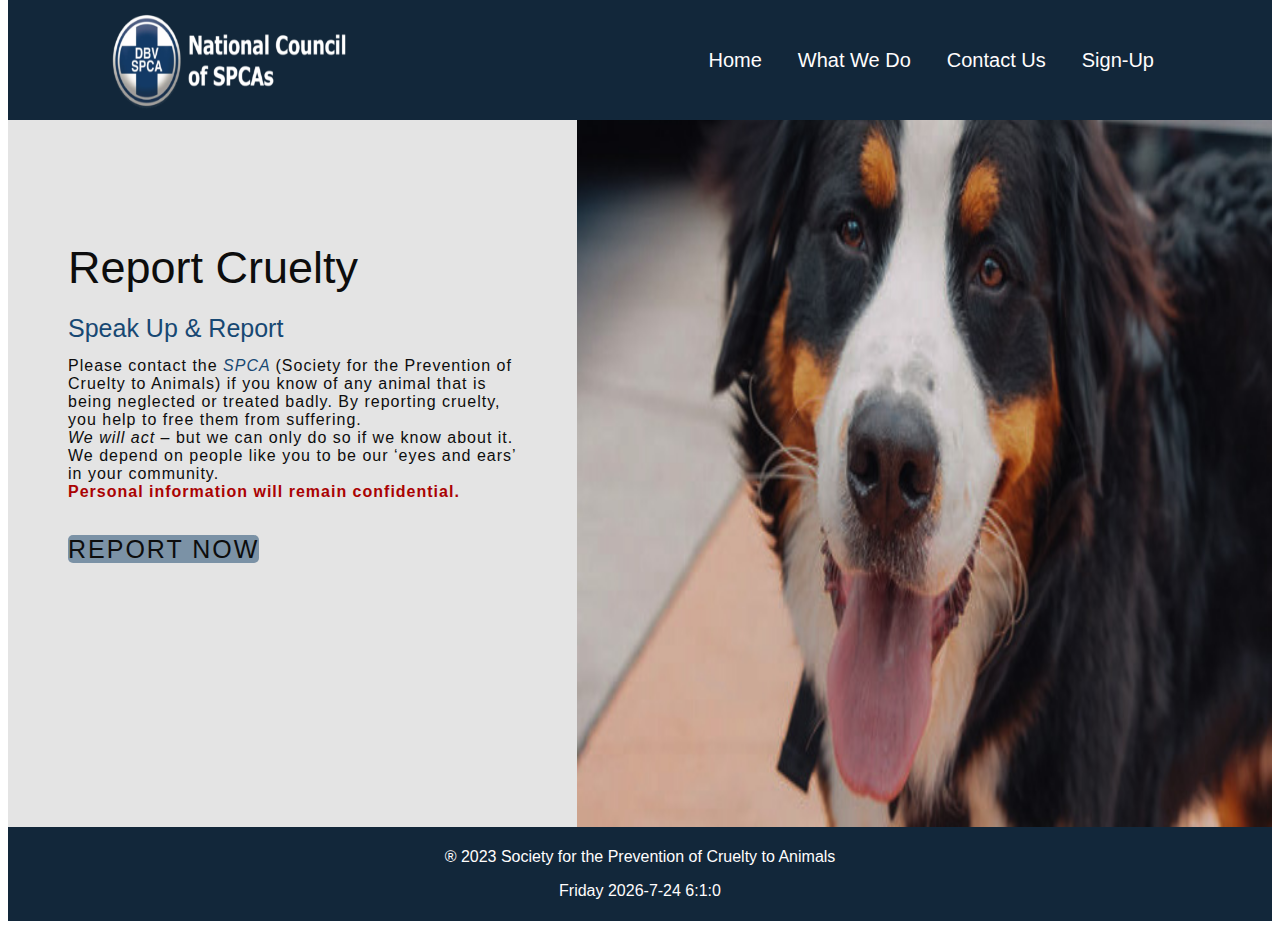
<file: index.html>
<!DOCTYPE html>
<html>
<head>
  <title>SPCA | Home</title>
  <meta charset="UTF-8"/>
  <meta name="viewport" content="width= device-width, initial-scale=1.0"/>
  <link rel="stylesheet" type="text/css" href="Styles.css"/>
</head>
<body>
  <div class="container">
  <div class="row">
<nav class="navbar">
  <!--Reference img  From NSPCA website-->
  <img src="SPCA-Logo.png"width="250" height="100" alt=""/>
  <ul>
  <li><a href="index.html" ">Home</a></li>
  <li><a href="What-We-Do.html" >What We Do</a></li>
  <li><a href="Contact-Us.html" target="_blank">Contact Us</a></li> 
  <li><a href="Sign-Up.html" >Sign-Up</a></li>
  </ul>
</nav>
  <div class="Content">
  <h1>Report Cruelty</h1>
  <h3>Speak Up & Report</h3><br>
  <p>Please contact the <abbr>SPCA </abbr>(Society for the Prevention of Cruelty to Animals) if you know of any 
    animal that is being neglected or treated badly.
    By reporting cruelty, you help to free them from suffering.
  <br><em>We will act </em>– but we can only do so if we know about it. 
    We depend on people like you to be our ‘eyes and ears’ in your 
    community.            
  <br><strong>Personal information will remain confidential.</strong> </p><br>
  <a href = "mailto:nspca@nspca.co.za ">REPORT NOW</a><br> 
  </div>
  </div>
  </div>
  <div class="footer">
<footer>
  <p> &reg; 2023 Society for the Prevention of Cruelty to Animals</p>
  <p id="displayDateTime"></p>
  <script>
    var today = new Date();
    var day = today.getDay();
    var daylist = ["Sunday ","Monday ","Tuesday ","Wednesday ","Thursday ","Friday ","Saturday "];
    var date = today.getFullYear()+'-'+(today.getMonth()+1)+'-'+today.getDate();
    var time = today.getHours() + ":" + today.getMinutes() + ":" + today.getSeconds();
    var dateTime = date+' '+time;
    document.getElementById("displayDateTime").innerHTML =  daylist[day]+dateTime;
  </script>
</footer> 
  </div>
</body>
</html>
</file>
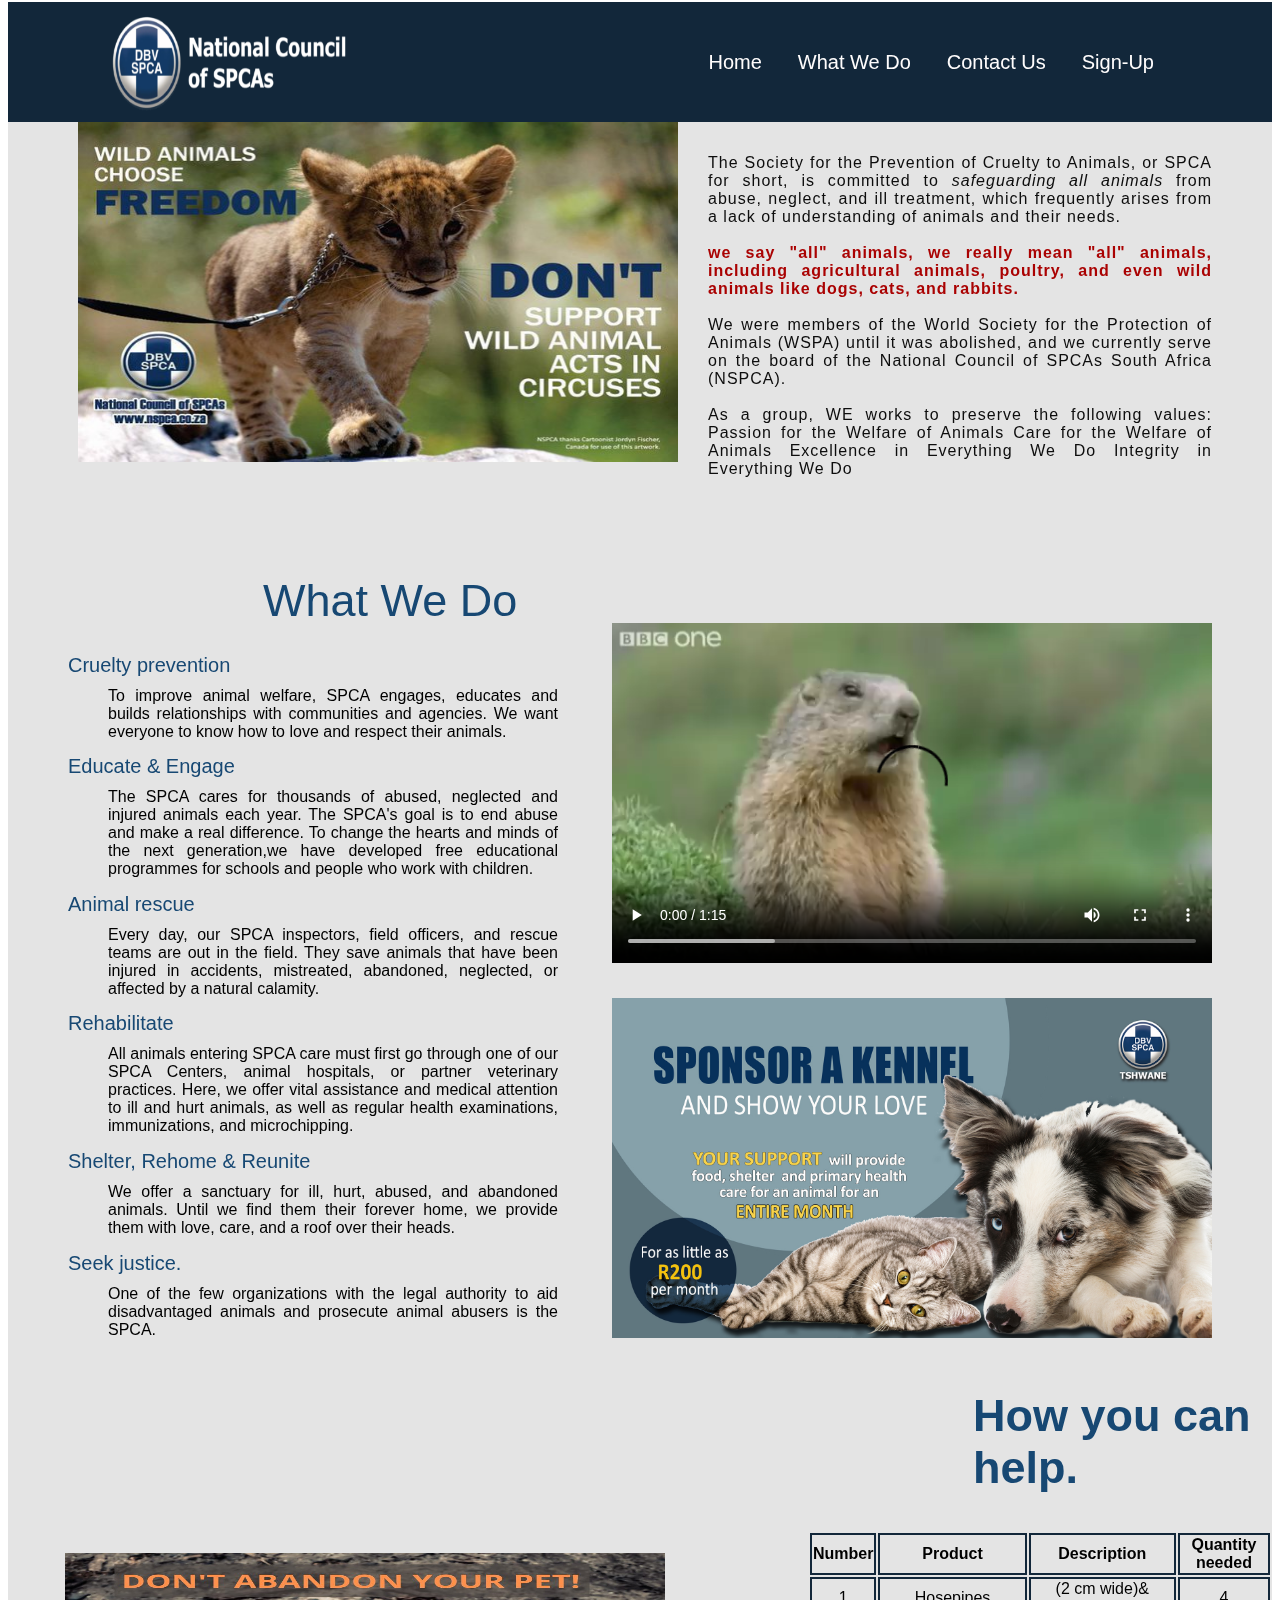
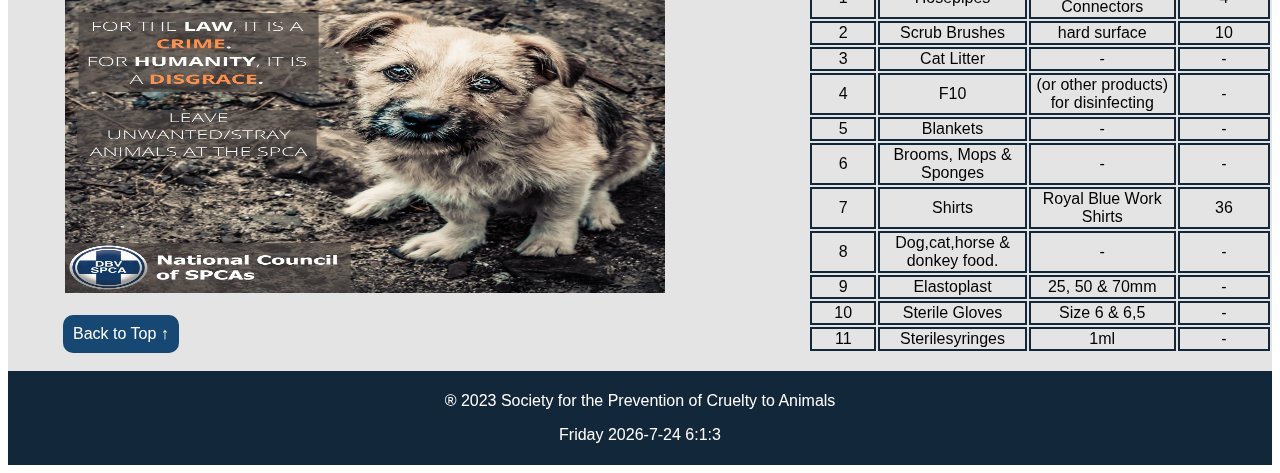
<file: 2-What-We-Do.html>
<!DOCTYPE html>
<html>
<head>
    <title>SPCA | What We Do</title>
    <meta charset="UTF-8"/>
    <meta name="viewport" content="width= device-width, initial-scale=1.0"/>
    <link rel="stylesheet" type="text/css" href="wwd.css"/>
</head>
<body>
    <div class="container">
    <div class="row">
<nav class="navbar">
    <img src="SPCA-Logo.png"width="250" height="100"/>
    <!--Reference img  From NSPCA website-->
    <ul>
    <li><a href="index.html">Home</a></li>
    <li><a href="What-We-Do.html">What We Do</a></li>
    <li><a href="Contact-Us.html" target="_blank">Contact Us</a></li> 
    <li><a href="Sign-Up.html">Sign-Up</a></li>
    </ul>
</nav>
    <img src= "SPCA-wwd.jpeg" class="myImage"/>
    <div class="Content">
    <p>  The Society for the Prevention of Cruelty to Animals, or SPCA for short, is committed to <em>safeguarding all animals</em> from abuse, neglect, 
        and ill treatment, which frequently arises from a lack of understanding of animals and their needs.<br><br><strong> we say "all" animals, we really mean 
        "all" animals, including agricultural animals, poultry, and even wild animals like dogs, cats, and rabbits.</strong><br><br>We were members of the World Society 
        for the Protection of Animals (WSPA) until it was abolished, and we currently serve on the board of the National Council of SPCAs South Africa (NSPCA).<br><br>
        As a group, WE works to preserve the following values: Passion for the Welfare of Animals Care for the Welfare of Animals Excellence in Everything We Do 
        Integrity in Everything We Do</p><br><br>
    <h1>What We Do</h1>
    <dl>
    <h4><dt>Cruelty prevention</dt></h4>
    <dd>To improve animal welfare, SPCA engages, educates and builds relationships with communities and agencies. 
        We want everyone to know how to love and respect their animals.</dd>
     <br> 
    <h4><dt>Educate & Engage</dt></h4>
    <dd>The SPCA cares for thousands of abused, neglected and injured animals each year. The SPCA's goal is to end abuse and make a real difference. 
        To change the hearts and minds of the next generation,we have developed free educational programmes for schools and people who work with children.</dd>
    <br> 
    <h4><dt>Animal rescue</dt></h4>
    <dd>Every day, our SPCA inspectors, field officers, and rescue teams are out in the field.
        They save animals that have been injured in accidents, mistreated, abandoned, neglected, or affected by a natural calamity.</dd>
    <br>
    <h4><dt>Rehabilitate</dt></h4>
    <dd>All animals entering SPCA care must first go through one of our SPCA Centers, animal hospitals, or partner veterinary practices.
        Here, we offer vital assistance and medical attention to ill and hurt animals, as well as regular health examinations, immunizations, 
        and microchipping.</dd>
    <br>    
    <h4><dt>Shelter, Rehome & Reunite</dt></h4>
    <dd>We offer a sanctuary for ill, hurt, abused, and abandoned animals. Until we find them their forever home, we provide them with love,
        care, and a roof over their heads.</dd> 
    <br>   
    <h4><dt>Seek justice.</dt></h4>
    <dd>One of the few organizations with the legal authority to aid disadvantaged animals and prosecute animal abusers is the SPCA.</dd>
    <br>
    </dl>
    <video controls class="myVideo">
    <source src="SPCA-Video.mp4" type="video/mp4">
    </video>   
    <img src= "Sponsor-kennel-banner.jpg" class="myimg"/>
    </div>
    </div>
    
    <div  class="table">
    <h2>How you can help.</h2>
    <table> 
    <tr>
    <th>Number</th>
    <th>Product</th>
    <th>Description</th>
    <th>Quantity needed</th>
    </tr>
    <tr>
    <td>1</td>
    <td>Hosepipes</td>
    <td>(2 cm wide)& Connectors</td>
    <td>4</td>
    </tr>
    <tr>
    <td>2</td>
    <td>Scrub Brushes</td>
    <td>hard surface</td>
    <td>10</td>
    </tr>
    <tr>
    <td>3</td>
    <td>Cat Litter</td>
    <td>-</td>
    <td>-</td>
    </tr>
    <tr>
    <td>4</td>
    <td>F10</td>
    <td>(or other products) for disinfecting</td>
    <td>-</td>
    </tr>
    <tr>
    <td>5</td>
    <td>Blankets</td>
    <td>-</td>
    <td>-</td>
    </tr>
    <tr>
    <td>6</td>
    <td>Brooms, Mops & Sponges</td>
    <td>-</td>
    <td>-</td>
    </tr>
    <tr>
    <td>7</td>
    <td>Shirts</td>
    <td>Royal Blue Work Shirts</td>
    <td>36</td>
    </tr>
    <tr>
    <td>8</td>
    <td>Dog,cat,horse & donkey food.</td>
    <td>-</td>
    <td>-</td>
    </tr>
    <tr>
    <td>9</td>
    <td>Elastoplast</td>
    <td>25, 50 & 70mm</td>
    <td>-</td>
    </tr>
    <tr>
    <td>10</td>
    <td>Sterile Gloves</td>
    <td>Size 6 & 6,5</td>
    <td>-</td>
    </tr>
    <tr>
    <td>11</td>
    <td>Sterilesyringes</td>
    <td>1ml </td>
    <td>-</td>
    </tr>
    </table>
    </div> 
    <img src= "SPCA-wwd.jpg" class="Image"/>
    <a class="top" href="#">Back to Top ↑</a>
    <br>
    </div>
    <div class="footer">
<footer>
    <p> &reg; 2023 Society for the Prevention of Cruelty to Animals</p>
    <p id="displayDateTime"></p>
    <script>
        var today = new Date();
        var day = today.getDay();
        var daylist = ["Sunday ","Monday ","Tuesday ","Wednesday ","Thursday ","Friday ","Saturday "];
        var date = today.getFullYear()+'-'+(today.getMonth()+1)+'-'+today.getDate();
        var time = today.getHours() + ":" + today.getMinutes() + ":" + today.getSeconds();
        var dateTime = date+' '+time;
        document.getElementById("displayDateTime").innerHTML =  daylist[day]+dateTime;
    </script>
</footer>   
    </div>
</body>
</html>
</file>
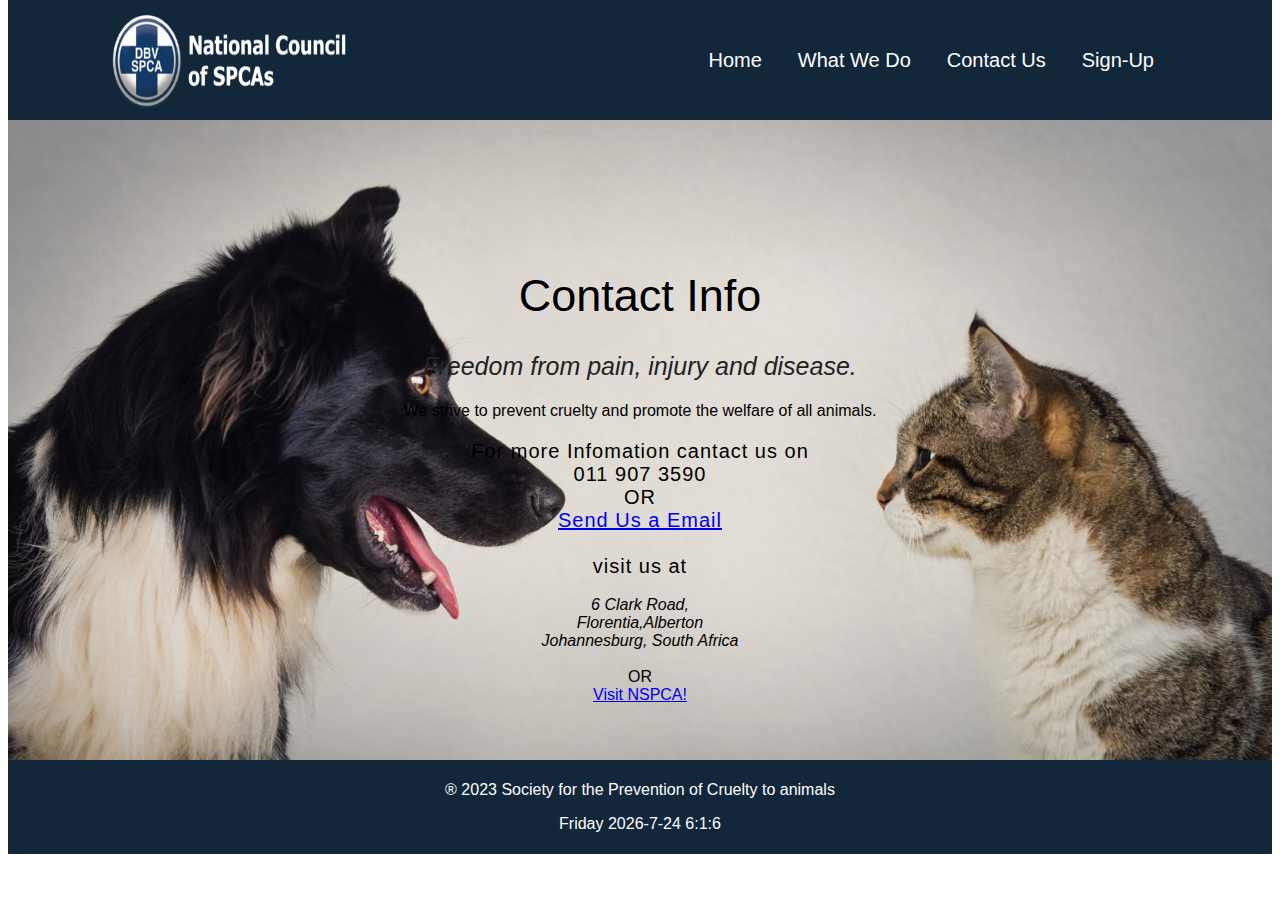
<file: 3-Contact-Us.html>
<!DOCTYPE html>
<html>
<head>
  <title>SPCA | Contact Us</title>
  <meta charset="UTF-8"/>
  <meta name="viewport" content="width= device-width, initial-scale=1.0"/>
  <link rel="stylesheet" type="text/css" href="contact.css"/>
</head>
<body>
  <div class="container">
  <div class="row">
  <nav class="navbar">
  <img src="SPCA-Logo.png"width="250" height="100" alt=""/>
  <!--Reference img  From NSPCA website-->
  <ul>
  <li><a href="index.html">Home</a></li>
  <li><a href="What-We-Do.html">What We Do</a></li>
  <li><a href="Contact-Us.html" target="_blank">Contact Us</a></li> 
  <li><a href="Sign-Up.html">Sign-Up</a></li>
  </ul>
</nav>
  </div>
  </div>
  <div class="Content">
  <h1>Contact Info</h1>
  <h2><em>Freedom from pain, injury and disease.</em></h2>
  <blockquote>We strive to prevent cruelty and promote the welfare of all animals.</blockquote>
  <p>For more Infomation cantact us on <br>011 907 3590<br>OR<br> 
  <a href = "mailto:nspca@nspca.co.za ">Send Us a Email</a><br> 
  <br>visit us at
  <address>
  6 Clark Road, <br>
  Florentia,Alberton <br>
  Johannesburg, South Africa<br>
  </address><br>OR<br>
  <a href="https://nspca.co.za" target="_blank">Visit NSPCA!</a><br><br><br></p>
  </div> 
  <div class="footer">
<footer>
  <p>&reg; 2023 Society for the Prevention of Cruelty to animals</p>
  <p id="displayDateTime"></p>
  <script>
    var today = new Date();
    var day = today.getDay();
    var daylist = ["Sunday ","Monday ","Tuesday ","Wednesday ","Thursday ","Friday ","Saturday "];
    var date = today.getFullYear()+'-'+(today.getMonth()+1)+'-'+today.getDate();
    var time = today.getHours() + ":" + today.getMinutes() + ":" + today.getSeconds();
    var dateTime = date+' '+time;
    document.getElementById("displayDateTime").innerHTML =  daylist[day]+dateTime;
  </script>
</footer>   
      </div>
</body>
</html>
</file>
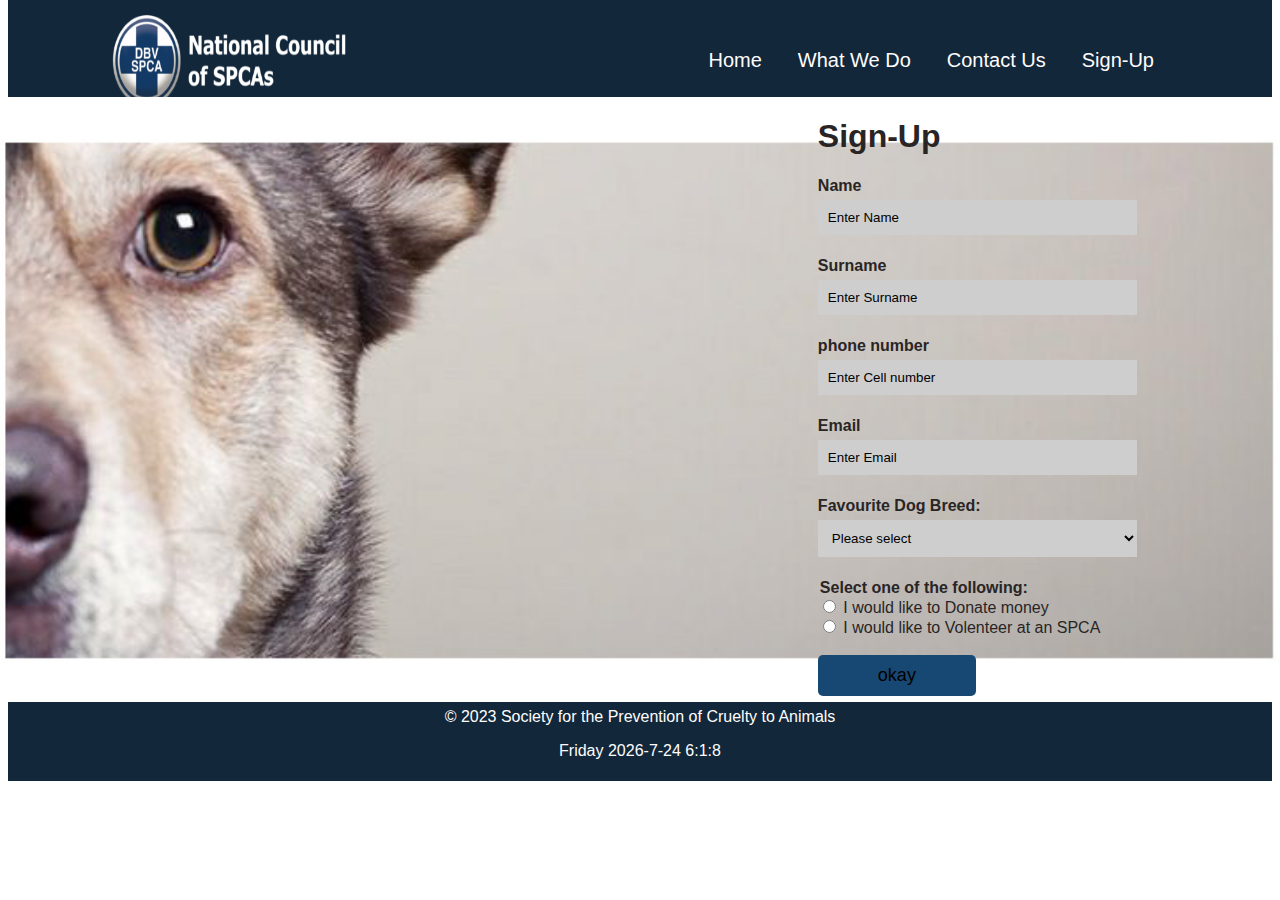
<file: 4-Sign-Up.html>
<!DOCTYPE html>
<html>
<head>
  <title>SPCA | Sign-Up</title>
  <meta charset="UTF-8"/>
  <meta name="viewport" content="width= device-width, initial-scale=1.0"/>
  <link rel="stylesheet" type="text/css" href="Sign-up.css"/>
</head>
<body>
  <div class="row">
<nav class="navbar">
  <img src="SPCA-Logo.png"width="250" height="100" alt=""/>
  <!--Reference img  From NSPCA website-->
  <ul>
  <li><a href="index.html" >Home</a></li>
  <li><a href="What-We-Do.html">What We Do</a></li>
  <li><a href="Contact-Us.html" target="_blank">Contact Us</a></li> 
  <li><a href="Sign-Up.html" >Sign-Up</a></li>
  </ul>
</nav>
  </div>
  <div class="img">
  <form class= "container">
  <h1>Sign-Up</h1>
  <label for="Name"><b>Name</b></label>
  <input type="text" placeholder="Enter Name" name="Name" required>
  <br>
  <label for="Surname"><b>Surname</b></label>
  <input type="text" placeholder="Enter Surname" name="Surname" required>
  <br>           
  <label for="phone"><b>phone number</b></label>
  <input type="tel" id="phone" name="phone" placeholder="Enter Cell number" pattern="[0-9]{3}[0-9]{3}[0-9]{4}" required>
  <br>          
  <label for="email"><b>Email</b></label>
  <input type="email" id="email" placeholder="Enter Email" name="email" pattern="[a-z0-9._%+-]+@[a-z0-9.-]+\.[a-z]{2,}$"required>
  <br>
  <label for="Dogs"><b>Favourite Dog Breed:</b></label>
  <select type="select" id="Dogs" name="Dog breeds" required>
  <option value="" style="display:none">Please select</option>
  <option value="German Shepherd">German Shepherd</option>
  <option value="Labrador Retriever">Labrador Retriever</option>
  <option value="Siberian Husky">Siberian Husky</option>
  <option value="Alaskan Malamute">Alaskan Malamute</option>
  <option value="Rottweiler">Rottweiler</option>
  <option value="Pit Bull Terrier">Pit Bull Terrier</option>
  </select>
  <br>
  <legend><b>Select one of the following:</b></legend>
  <label>
  <input type="radio" name="one" value="Dontae" required>
    I would like to Donate money
  </label><br>
  <label>
  <input type="radio" name="one" value="Volenteer">
    I would like to Volenteer at an SPCA
  </label><br>
  <br>
  <button type="submit" class="btn" onclick="openpopup()">okay</button> 
  <div class="popup" id="popup">
  <img src="checkmark.jpeg">
  <h2>Thank you</h2>
  <p>Thank you for your enqiury</p>
  <button type="button" onclick="closepopup()">close</button>
  </div>
  </div>
  </div>
  </div>
  <script>
    let popup =document.getElementById("popup");
    function openpopup(){popup.classList.add("open-popup")}
    function closepopup(){popup.classList.remove("open-popup")}
  </script>
  </form>
  <div class="footer">
<footer>
  <p> &copy 2023 Society for the Prevention of Cruelty to Animals</p>
  <p id="displayDateTime"></p>
  <script>
    var today = new Date();
    var day = today.getDay();
    var daylist = ["Sunday ","Monday ","Tuesday ","Wednesday ","Thursday ","Friday ","Saturday "];
    var date = today.getFullYear()+'-'+(today.getMonth()+1)+'-'+today.getDate();
    var time = today.getHours() + ":" + today.getMinutes() + ":" + today.getSeconds();
    var dateTime = date+' '+time;
    document.getElementById("displayDateTime").innerHTML =  daylist[day]+dateTime;
  </script>
</footer>   
  </div>
</body>
</html>
</file>
<file: Styles.css>
*
    {font-family: "Poppins", sans-serif;}
    
.container
    {min-height: 91vh;
    background-color: rgb(228, 228, 228);
    background-image: url("SPCA-Home.jpg");
    background-repeat: no-repeat;
    background-size: 55% 100%;
    background-position:right;}

.row 
    {padding: 10px 60px;}

.navbar
    {display: flex;
    justify-content: space-between;
    align-items: center;
    padding: 10px 100px;
    margin: -18px  -60px;
    background-color: #12273a}

.navbar ul
    {display: flex;}

.navbar ul li
    {list-style: none;}

.navbar ul li a
    {padding: 10px 18px;
    border-radius:10px;
    font-family: sans-serif;
    font-size: 20px;
    color:#fffdfd;
    text-decoration: none;}

.navbar ul li a:hover
    {background-color:#174873;;}

.navbar h1 
    {color: #174873;
    font-size: 35px;
    font-weight: 500;
    text-transform: uppercase;
    margin-top: 0px;}

.Content
    {width: 450px;}

.Content h1
    {font-size: 45px;
    color: #0D0D0D;
    font-weight: 500;
    margin: 40px 0px;
    margin-top: 140px;}

.Content h3
    {font-size: 25px;
    color: #174873;
    font-weight: 200;
    margin: -20px 0px;}

.Content p
    {font-size: 16px;
    color: #0D0D0D;
    letter-spacing: 1px;}

strong {color: #aa0202;
        text-align: justify;}
        
abbr
    {font-style: italic;
    color: #174873;}

.Content a
    {text-decoration: none;
    font-size: 25px;
    letter-spacing: 2px;
    background-color: #7B92A6;;
    border-radius: 5px;
    color: #0D0D0D;} 

.Content a:hover
    {background-color: #174873;}

.footer
    {background-color: #12273a;
    padding: 5px;
    text-align: center;
    color: #fffdfd;
    border-bottom-width: 2em;}
</file>
<file: wwd.css>
*
    {font-family: "Poppins", sans-serif;}

.row 
    {padding: 10px 60px;}

.navbar
    {display: flex;
    justify-content: space-between;
    align-items: center;
    padding: 10px 100px;
    margin: -18px  -60px;
    background-color: #12273a}

.navbar ul
    {display: flex;}

.navbar ul li
    {list-style: none;}

.navbar ul li a
    {padding: 10px 18px;
    border-radius:10px;
    font-family: sans-serif;
    font-size: 20px;
    color:#fffdfd;
    text-decoration: none;}

.navbar ul li a:hover
    {background-color:#174873;;}

.navbar h1 
    {color: #174873;
    font-size: 35px;
    font-weight: 500;
    text-transform: uppercase;
    margin-top: 5px;}

.container
    {background-color: rgb(228, 228, 228);
    min-height: 50vh;
    margin-top: 10px;
    background-repeat: no-repeat;
    background-position:left;}

.myImage 
    {float: left;
    height: 340px;
    width: 600px;
    margin-top: 18px;
    margin-left: 10px;}

.myVideo 
    {float: right;
    height: 340px;
    width: 600px;
    margin-top: -720px;}

.myimg
    {float: right;
    height: 340px;
    width: 600px;
    margin-top: -345px;}

.Content
{background-color: rgb(228, 228, 228);}

.Content dl
    {margin-right: 654px;}
    
.Content dd
    {margin-bottom: -30px;}

.Content h1
    {font-size: 45px;
    color: #174873;
    font-weight: 500;
    margin: 0px 195px;
    margin-top: 45px;}

.Content h4
    {font-size: 20px;
    color: #174873;
    font-weight: 300;
    margin-bottom: 10px;
    text-align: left;} 

.Content p
    {margin-left: 640px;
        font-size: 16px;
    color: #0D0D0D;
    letter-spacing: 1px;
    margin-top: 50px;
    text-align: justify;}

    strong {color: #aa0202;}

.Content dl
    {text-align: justify;}

.table 
    {padding-left: 800px;}

.table h2
    {font-size: 45px;
    color: #174873;
    padding-left: 165px;}

.table th,td
    {border: 2px solid #12273a;
    text-align: center;}

.Image 
    {float: left;
    height: 340px;
    width: 600px;
    margin-top: -400px;
    padding-left: 57px;}

.top 
    {text-decoration: none;
    padding: 10px;
    color: #fff;
    background: #174873;
    border-radius: 10px;
    float: left;
    margin-left: 55px;
    margin-top: -38px;}

.footer
    {background-color: #12273a;
    padding: 5px;
    text-align: center;
    color: #fffdfd;}
</file>
<file: contact.css>
*
    {font-family: "Poppins", sans-serif;
    text-align: center;}
    
.container
    {min-height: 80vh;
    background-image: url("SPCA-contact-us.jpg");
    background-repeat: no-repeat;
    background-size: 100% 100%;
    margin-top: 50px;}

.row 
    {padding: 10px 60px;}

.navbar
    {display: flex;
    justify-content: space-between;
    align-items: center;
    padding: 10px 100px;
    margin: -60px  -60px;
    background-color: #12273a}

.navbar ul
    {display: flex;}

.navbar ul li
    {list-style: none;}

.navbar ul li a
    {padding: 10px 18px;
    border-radius:10px;
    font-family: sans-serif;
    font-size: 20px;
    color:#fffdfd;
    text-decoration: none;}

.navbar ul li a:hover
    {background-color:#174873;;}

.navbar h1 
    {color: #174873;
    font-size: 35px;
    font-weight: 500;
    text-transform: uppercase;
    margin-top: 0px;}

.Content h1
    {font-size: 45px;
    color: #000000;
    font-weight: 500;
    text-align: center;
    margin-top: -500px;}

.Content h2
    {font-size: 25px;
    color: #222222;
    font-weight: 500;
    text-align: center;}

.Content p
    {font-size: 20px;
    color: #000000;
    letter-spacing: 1px;
    text-align: center;
    margin-bottom: 18px;}

.footer
    {color: #fffdfd;
    background-color: #12273a;
    padding: 5px;
    border-bottom-width: 2em;}
</file>
<file: Sign-up.css>
* 
  {box-sizing: border-box;
  font-family: "Poppins", sans-serif;}
  
.row 
  {padding: 10px 60px;}

.navbar
  {display: flex;
  justify-content: space-between;
  align-items: center;
  padding: 10px 100px;
  margin: -18px  -60px;
  background-color: #12273a}

.navbar ul
  {display: flex;}

.navbar ul li
  {list-style: none;}

.navbar ul li a
  {padding: 10px 18px;
  border-radius:10px;
  font-family: sans-serif;
  font-size: 20px;
  color:#fffdfd;
  text-decoration: none;}

.navbar ul li a:hover
  {background-color:#174873;;}

.navbar h1 
  {color: #174873;
  font-size: 35px;
  font-weight: 500;
  text-transform: uppercase;
  margin-top: 5px;}

.img 
    {background-image: url("SPCA-sign-up.jpg");
    min-height: 605px;
    background-position: center;
    background-repeat: no-repeat;
    background-size: cover;
    position: relative;
    margin: -15px;}

.container 
    {position: absolute;
    right: 0;
    margin-right: 150px;
    color: #292525;}
  
input[type=text], input[type=tel], input[type=email], select[type=select]
    {width: 100%;
    padding: 10px;
    margin: 5px 0 22px 0;
    border: none;
    background: #cecece; }

input[type=text]:focus, input[type=tel], select [type=select]:focus, 
    {background-color: #cecece;
    outline: #174873;}

::placeholder 
    {color: rgb(0, 0, 0);}
    
.btn
    {padding: 10px 60px;
    background: #174873;
    border: 0;
    outline: none;
    cursor: pointer;
    font-size: 18px;
    font-weight: 500;
    border-radius: 5px;}

.popup
    {background: #12273a;
    border-radius: 5px;
    position: absolute;
    top:-115px;
    left: 0px;
    transform: translate(-290px, -64px) scale(0.1);
    text-align: center;
    padding: 0 30px 30px;
    color: #eeeded;
    visibility: hidden;
    transition: transform 0.4s, top 0.4s;}

.open-popup
    {visibility: visible;
    top: 210px;
    transform: translate(-290px, -64px) scale(1);}

.popup img
    {width: 100px;
    margin-top: -60px;
    border-radius: 50px;}

.popup h2
    {font-size: 30px;
    font-weight: 500;
    margin: 30px 0 10px;}

.popup button
    {width: 60px;
    padding: 10px 0;
    background: #fff;
    border: 0;
    font-size: 18px;
    border-radius: 4px;
    cursor: pointer;}

.footer
    {background-color: #12273a;
    padding: 5px;
    text-align: center;
    color: #fffdfd;
    border-bottom-width: 2em;}
</file>
